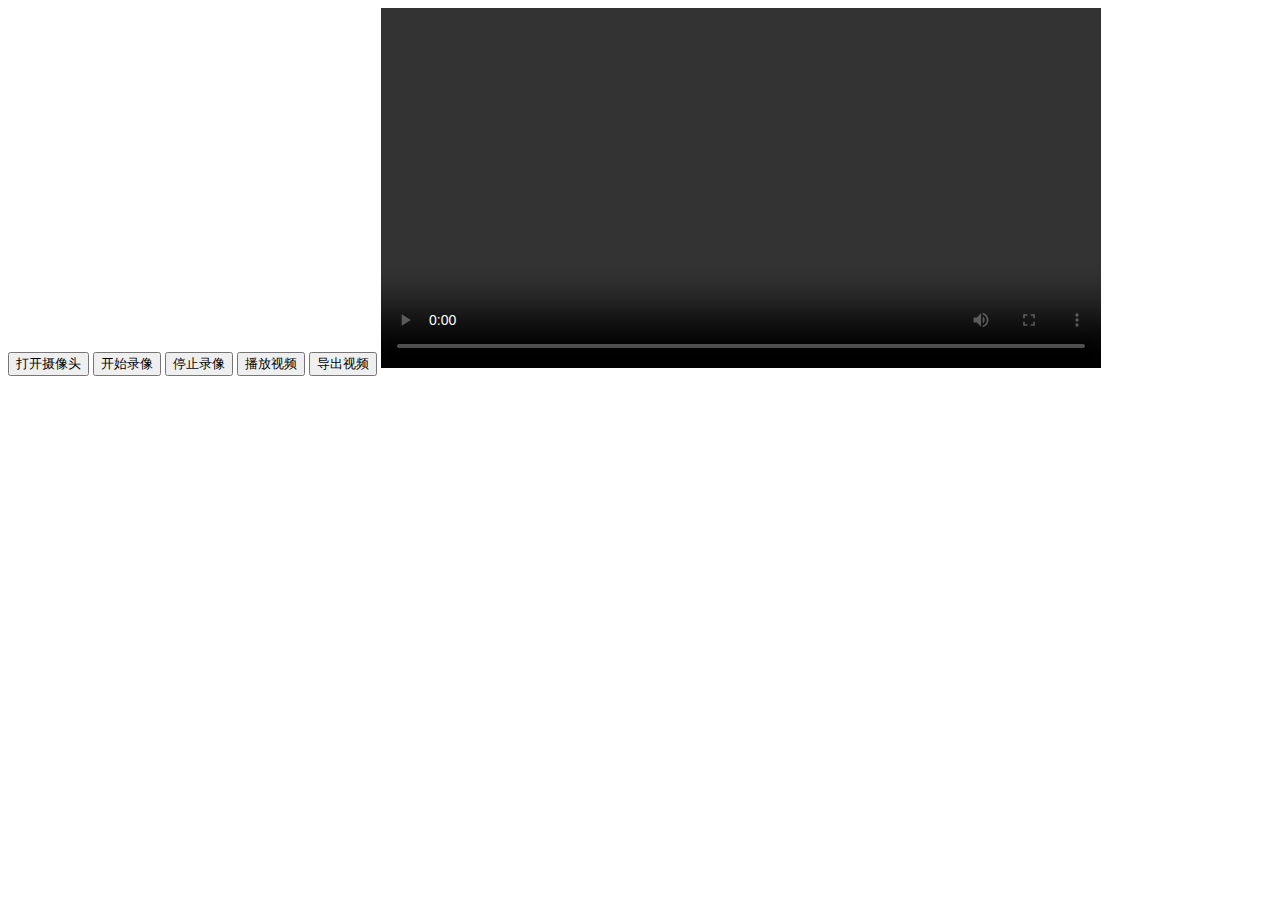
<file: index.html>
<!DOCTYPE html>
<html>
<head>
<title>Video Recorder Example</title>
</head>
<body>
 
<!--Mr. Ma's Blog www.misterma.com-->
<button type="button" id="start-camera-btn">打开摄像头</button>
<button type="button" id="start-btn">开始录像</button>
<button type="button" id="stop-btn">停止录像</button>
<button type="button" id="play-btn">播放视频</button>
<button type="button" id="export-btn">导出视频</button>
<video width="720" height="360" controls></video>
 
<script>
  const startCameraBtn = document.querySelector('#start-camera-btn');  // 打开摄像头按钮
const startBtn = document.querySelector('#start-btn');  // 开始录像按钮
const stopBtn = document.querySelector('#stop-btn');  // 停止录像按钮
const playBtn = document.querySelector('#play-btn');  // 播放视频按钮
const exportBtn = document.querySelector('#export-btn');  // 导出视频按钮
const videoEl = document.querySelector('video');  // 视频播放元素
let videoData = [];  // 存放视频数据
let  cameraStream = null;  // 存放媒体流
let mediaRecorder = null;  // 存放媒体录制对象

// 打开摄像头按钮点击
startCameraBtn.addEventListener('click', () => {
  // 申请视频和音频的参数
  const constraints = {
    audio: true,
    video: {
      width: 720,
      height: 360
    }
  };
  // 申请摄像头和麦克风权限
  navigator.mediaDevices.getUserMedia(constraints).then(stream => {
    cameraStream = stream;
    // 禁用 video 的控制组件
    videoEl.controls = false;
    // 把媒体流传给 video 的 srcObject
    videoEl.srcObject = cameraStream;
    // 播放画面和声音
    videoEl.play();
  }).catch(info => {
    alert('错误' + info);
  });
});

// 开始录像按钮点击
startBtn.addEventListener('click', () => {
  // 创建媒体录制
  mediaRecorder = new MediaRecorder(cameraStream, {mimeType: 'video/webm'});
  // 开始录制
  mediaRecorder.start();

  // 处理视频数据
  mediaRecorder.addEventListener('dataavailable', ev => {
    videoData.push(ev.data);
  });

  // 录制停止事件
  mediaRecorder.addEventListener('stop', () => {
    videoData = new Blob(videoData);
  });
});

// 停止录像按钮点击
stopBtn.addEventListener('click', () => {
  mediaRecorder.stop();
});

// 播放视频点击
playBtn.addEventListener('click', () => {
  if (videoData === null) return false;
  // 清除 video 的媒体流
  videoEl.srcObject = null;
  // 把视频数据转为 URL 传给 video 的 src
  videoEl.src = URL.createObjectURL(videoData);
  // 播放视频
  videoEl.play();
  // 启用 video 的控制组件
  videoEl.controls = true;
  // 删除媒体流
  cameraStream = null;
});

// 导出视频按钮点击
exportBtn.addEventListener('click', () => {
  if (videoData === null) return false;
  const link = document.createElement('a');
  link.href = URL.createObjectURL(videoData);
  link.download = 'video.webm';
  link.click();
});
</script>
 
</body>
</html>
</file>
